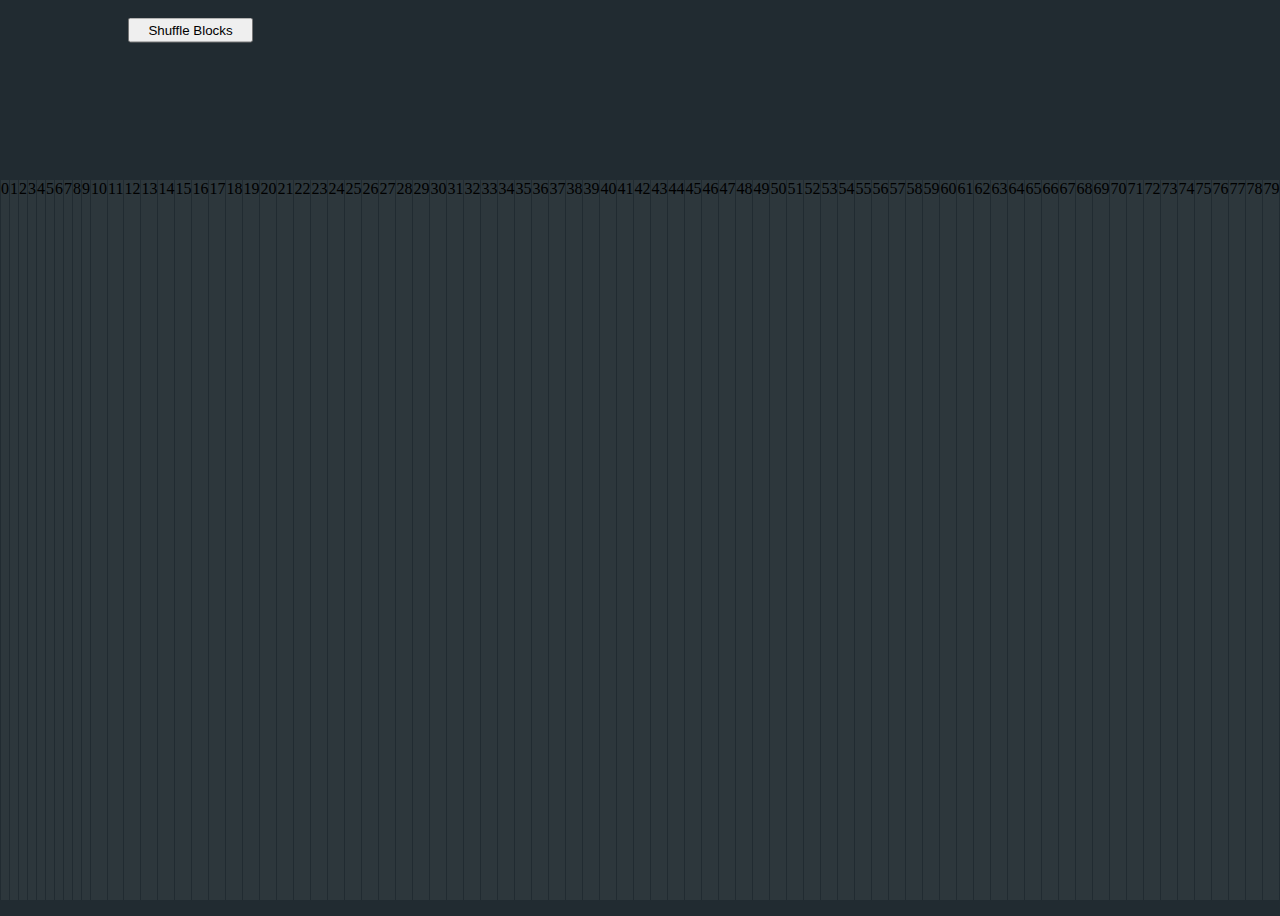
<file: index.html>
<!DOCTYPE html>
<html lang="en">
<head>
    <meta charset="UTF-8">
    <meta name="viewport" content="width=device-width, initial-scale=1.0">
    <title>Random Blocks</title>
    <link rel="stylesheet" href="style.css">
</head>
<body>
    <div class="block-container"></div>
    <button id="shuffle-button">Shuffle Blocks</button>
    <script src="script.js"></script>
</body>
</html>
</file>
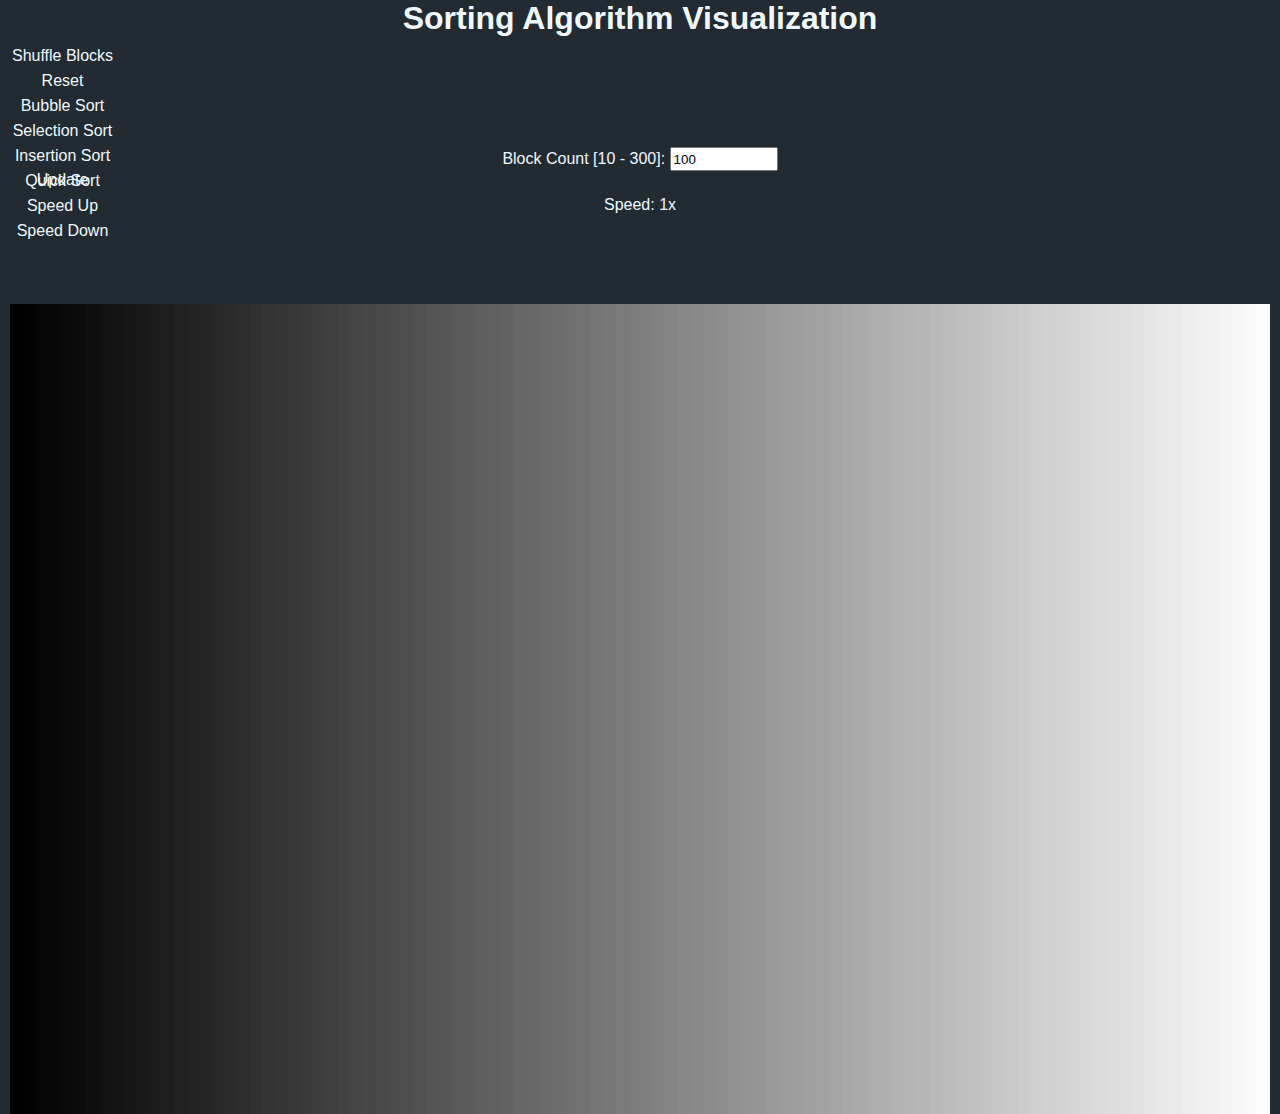
<file: src/index.html>
<!DOCTYPE html>
<html lang="en">
<head>
    <meta charset="UTF-8">
    <meta name="viewport" content="width=device-width, initial-scale=1.0">
    <title>Sorting Algorithm Visualization</title>
    <link rel="stylesheet" href="style.css">
</head>
<body>
    <h1>Sorting Algorithm Visualization</h1>
    <div class="button-container">
        <div class="buttons" id="shuffle-button">Shuffle Blocks</div>
        <!-- <div class="buttons" id="swap-button">Swap</div> -->
        <div class="buttons" id="reset-button">Reset</div>
        <div class="buttons" id="bubble">Bubble Sort</div>
        <div class="buttons" id="selection">Selection Sort</div>
        <div class="buttons" id="insertion">Insertion Sort</div>
        <div class="buttons" id="quick">Quick Sort</div>
        <div class="buttons" id="speed-up">Speed Up</div>
        <div class="buttons" id="speed-down">Speed Down</div>
    </div>

    <div class="input-container">
        <label for="block-count-input">Block Count [10 - 300]:</label>
        <input type="text" name="block count" id="block-count-input" value="100">
        <div class="buttons" id="update-block-count">Update</div>
        <label id="speed-label">Speed: 1x</label>
    </div>

    <div class="block-container"></div>
    <script src="script.js"></script>
</body>
</html>
</file>
<file: style.css>
body {
    width: 100vw;
    height: 100vh;
    display: block;
    background-color: #212b31;
}

.block-container {
    display: flex;
    flex-wrap: nowrap;
    height: 80%;
    width: 100%;
    position: absolute;
    bottom: 0;
    left: 0;
    margin: 0 auto;
}

.block {
    width: 50px;
    height: 100%;
    margin-left: 1px;
    background-color: #dddddd11;
}

#shuffle-button {
    width: 125px;
    height: 25px;
    position: absolute;
    left: 10%;
    top: 2%;
    transform: translateY(-2%);
}
</file>
<file: src/style.css>
body {
    width: 100vw;
    height: 100vh;
    display: flex;
    flex-direction: column;
    background-color: #212b31;
    overflow: hidden;
    padding: 0;
    margin: 0;
    text-align: center;
    color: aliceblue;
    font-family: sans-serif;
}

h1 {
    margin-bottom: 10px;
    margin-top: 0;
}

.button-container {
    display: block;
    flex-wrap: wrap;
    width: 100%;
    height: 10%;
    justify-content: center;
    align-items: flex-end;
    margin: 0 auto;
}

.buttons {
    width: 125px;
    height: 25px;
}

.input-container {
    display: block;
    flex-wrap: wrap;
    width: 100%;
    height: 10%;
    justify-content: center;
    align-items: flex-end;
    margin-top: 10px;
}
#block-count-input {
    width: 100px;
    height: 18px;
}

.block-container {
    display: flex;
    flex-wrap: nowrap;
    justify-content: center;
    width: 100vw - 20px;
    height: 90vh;
    margin: 0;
    padding-left: 10px;
    padding-right: 10px;
}

.block {
    height: 90vh;
    margin: 0;
    padding: 0;
    background-color: #dddddd11;
    text-align: center;
    transform: translateY(10vh);
}

.animate-up {
    animation-name: move-up;
    /* animation-duration: 1s;
    animation-timing-function: ease-in-out; */
    animation-iteration-count: 1;
    transform: translateY(5vh);
    transition: transform 1s ease-in-out;
}
  
.animate-down {
    animation-name: move-down;
    /* animation-duration: 1s;
    animation-timing-function: ease-in-out; */
    animation-iteration-count: 1;
    transform: translateY(10vh);
    transition: transform 1s ease-in-out;
}
</file>
